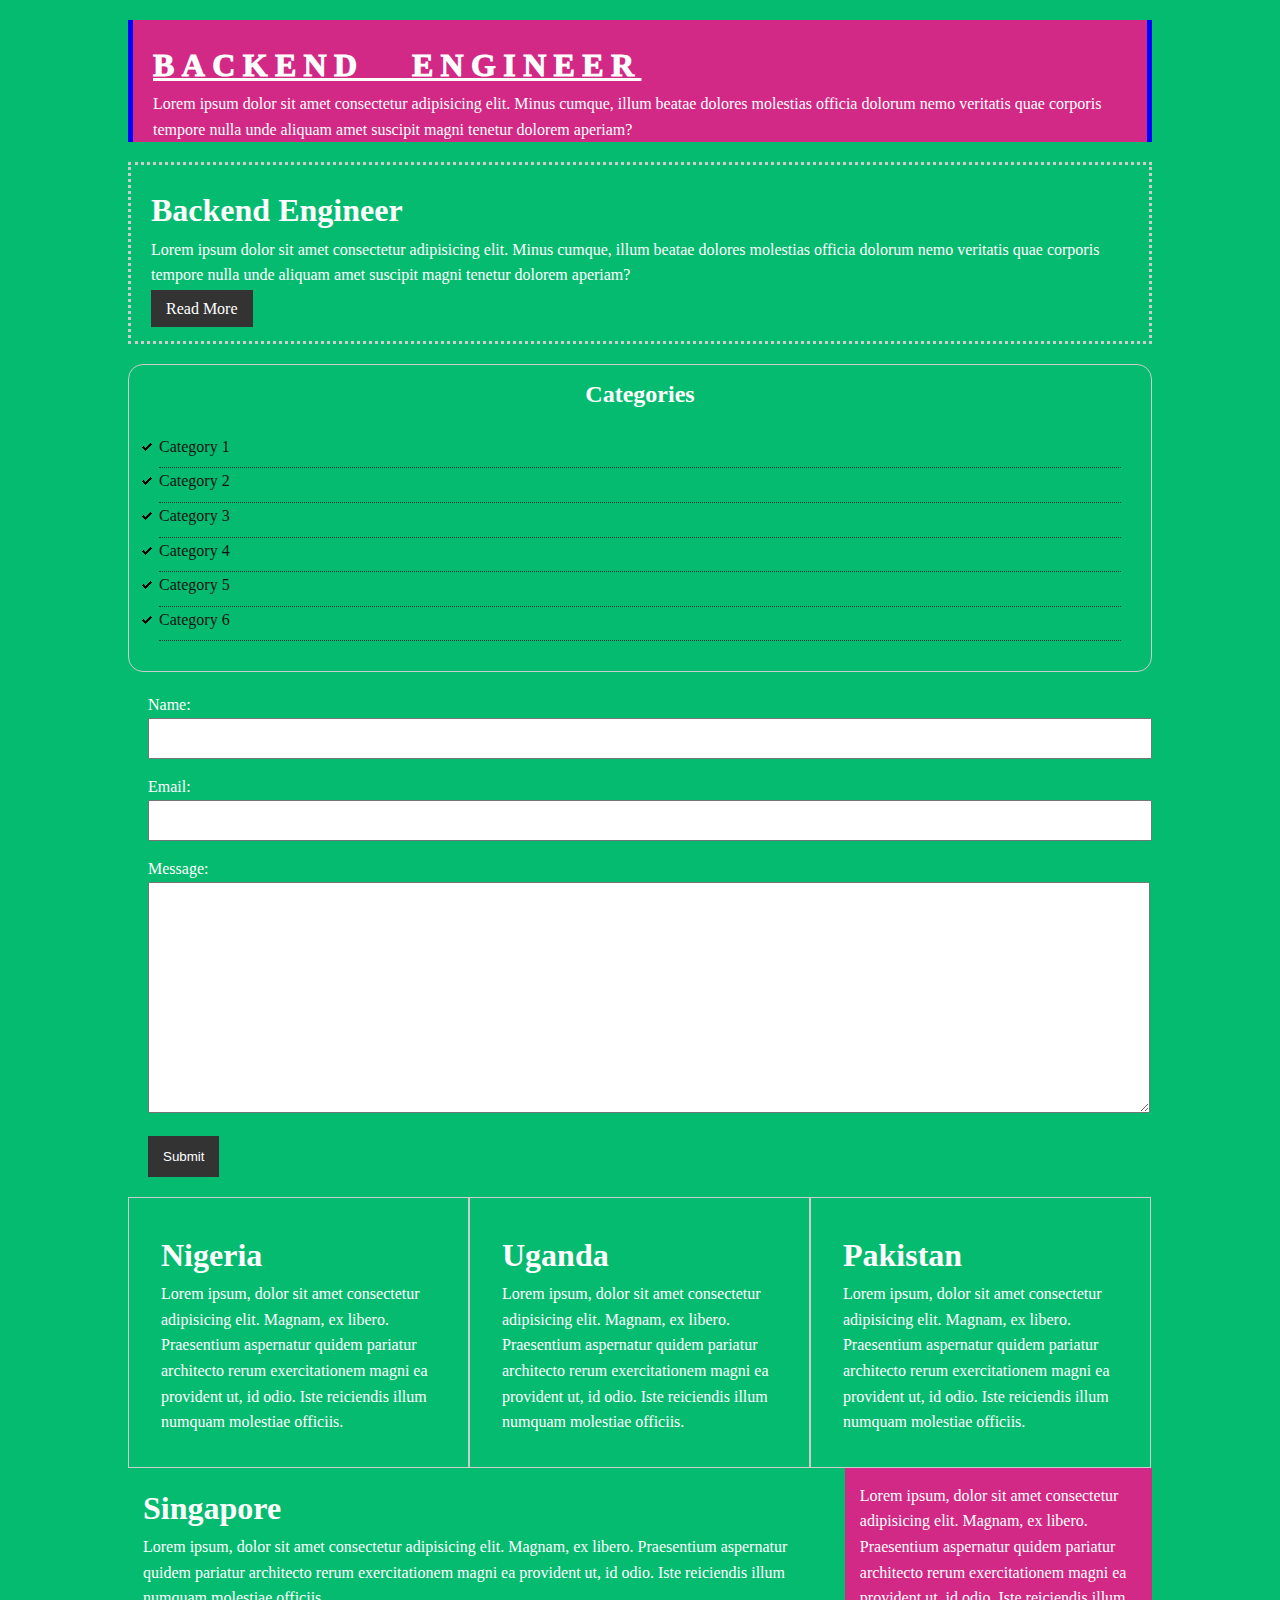
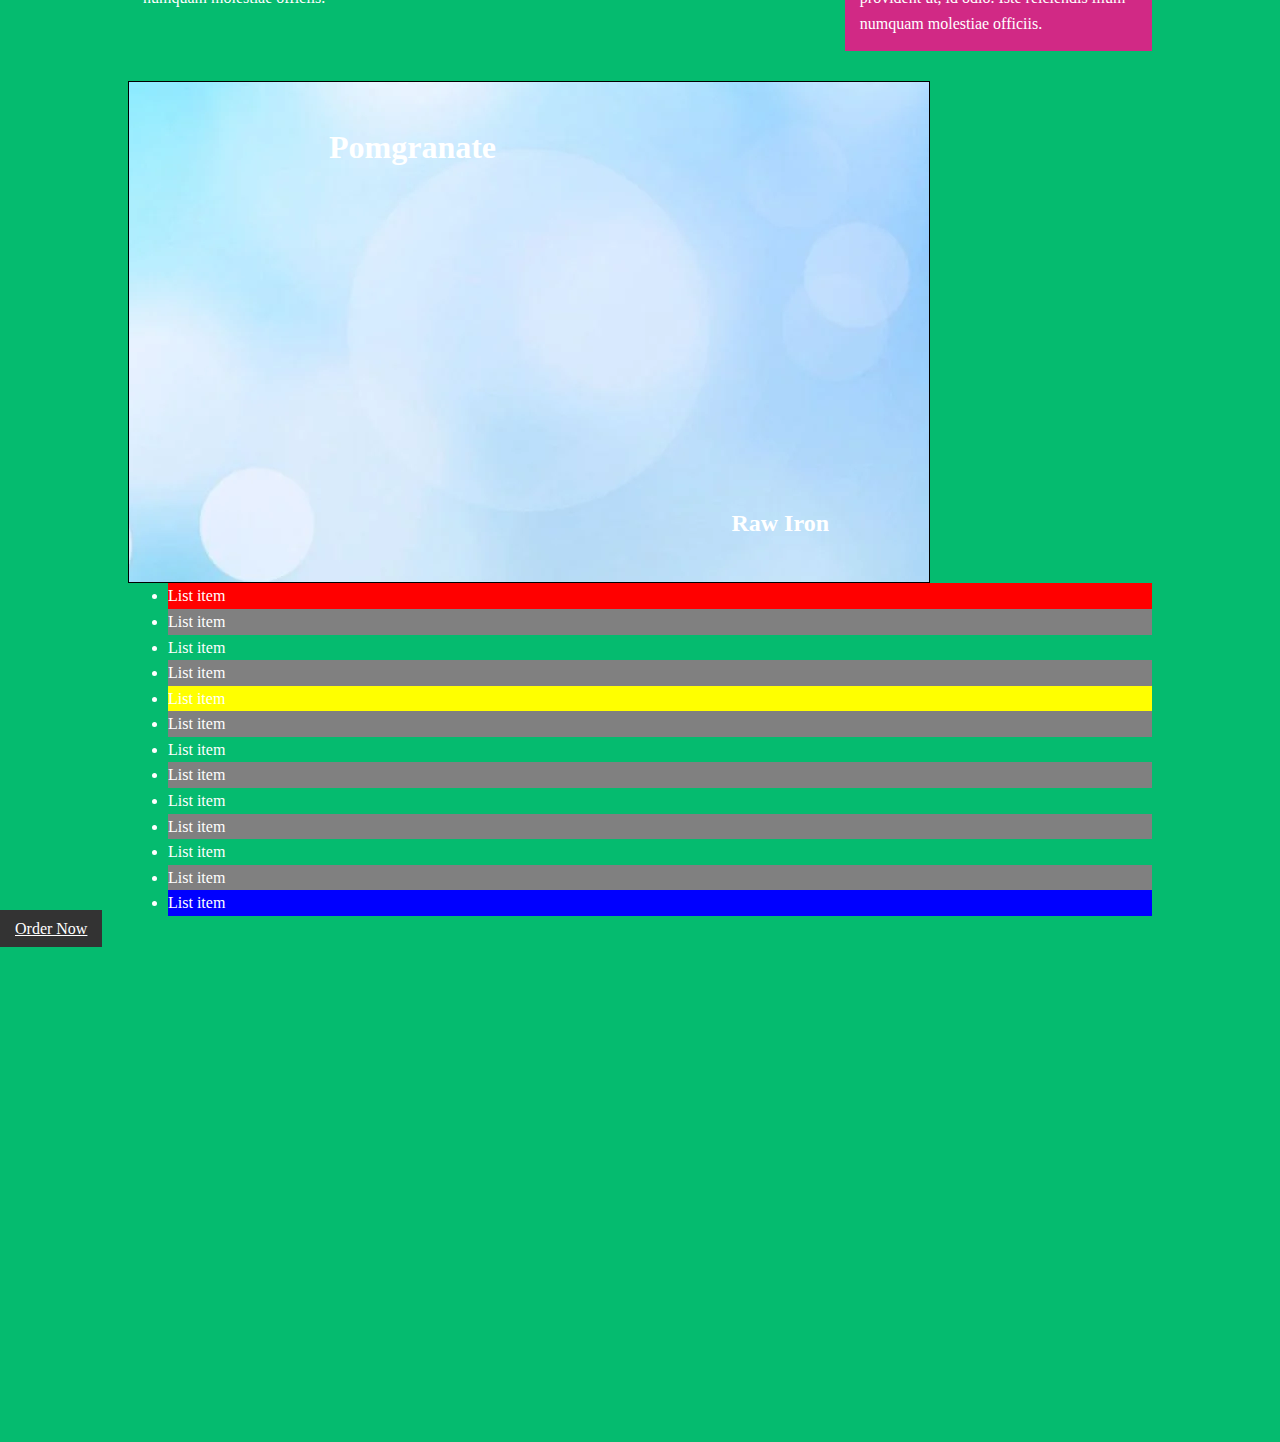
<file: rules/index.html>
<!DOCTYPE html>
<html lang="en">
<head>
    <meta charset="UTF-8">
    <meta http-equiv="X-UA-Compatible" content="IE=edge">
    <meta name="viewport" content="width=device-width, initial-scale=1.0">
    <title>CSS | Rules & Regulations </title>


    <link rel="stylesheet" href="./css/style.css" type="text/css"> 
    <!-- <style type="text/css">
        h1{
            color:rgb(5, 187, 111);
        }
    </style> -->
</head>
<body>
    <!-- <h1 style="color:rgb(8, 101, 124);">Hello World</h1> -->
   <div class="container" >
        <div class="box-1">
            <h1>Backend Engineer</h1>
            <p>Lorem ipsum dolor sit amet consectetur adipisicing elit. Minus cumque, illum beatae dolores molestias officia dolorum nemo veritatis quae corporis tempore nulla unde aliquam amet suscipit magni tenetur dolorem aperiam?</p>
       </div>
       <div class="box-2">
            <h1>Backend Engineer</h1>
            <p>Lorem ipsum dolor sit amet consectetur adipisicing elit. Minus cumque, illum beatae dolores molestias officia dolorum nemo veritatis quae corporis tempore nulla unde aliquam amet suscipit magni tenetur dolorem aperiam?
            
            </p>
            <div class="more">
                <a href="#" class="button">Read More</a>
            </div>

       </div>
       <div class="categories">
           <h2>Categories</h2>
           <ul>
               <li><a href="#">Category 1</a></li>
               <li><a href="#">Category 2</a></li>
               <li><a href="#">Category 3</a></li>
               <li><a href="#">Category 4</a></li>
               <li><a href="#">Category 5</a></li>
               <li><a href="#">Category 6</a></li>
           </ul>
       </div> 
        <form action="" class="my-form">
            <div class="form-group">
                <label for="name">Name: </label>
                <input type="text" name="name" id="name"/>
            </div>
            <div class="form-group">
                <label for="email">Email:</label>
                <input type="text" name="email" id="email"/>
            </div>

            <div class="form-group">
                <label for="message">Message:</label>
                <textarea name="message" id="message" cols="30" rows="10"></textarea>
            </div>
            <input class="button" type="submit" value="Submit" name="submit" />
        </form>

        <div class="block">
            <h1>Nigeria</h1>
            <p>Lorem ipsum, dolor sit amet consectetur adipisicing elit. Magnam, ex libero. Praesentium aspernatur quidem pariatur architecto rerum exercitationem magni ea provident ut, id odio. Iste reiciendis illum numquam molestiae officiis.</p>
        </div>
        <div class="block">
            <h1>Uganda</h1>
            <p>Lorem ipsum, dolor sit amet consectetur adipisicing elit. Magnam, ex libero. Praesentium aspernatur quidem pariatur architecto rerum exercitationem magni ea provident ut, id odio. Iste reiciendis illum numquam molestiae officiis.</p>
        </div> 
        <div class="block">
            <h1>Pakistan</h1>
            <p>Lorem ipsum, dolor sit amet consectetur adipisicing elit. Magnam, ex libero. Praesentium aspernatur quidem pariatur architecto rerum exercitationem magni ea provident ut, id odio. Iste reiciendis illum numquam molestiae officiis.</p>
        </div>
        <div class="clr"></div>
        <div id="main-block">
            <h1>Singapore</h1>
            <p>Lorem ipsum, dolor sit amet consectetur adipisicing elit. Magnam, ex libero. Praesentium aspernatur quidem pariatur architecto rerum exercitationem magni ea provident ut, id odio. Iste reiciendis illum numquam molestiae officiis.</p>
        </div>
        <div id="sidebar">
            <p>Lorem ipsum, dolor sit amet consectetur adipisicing elit. Magnam, ex libero. Praesentium aspernatur quidem pariatur architecto rerum exercitationem magni ea provident ut, id odio. Iste reiciendis illum numquam molestiae officiis.</p>
        </div>
        <div class="clr"></div>
        <div class="p-box">
            <h1>Pomgranate</h1>
            <h2>Raw Iron</h2>
        </div>
        <ul class="my-list">
            <li>List item</li>
            <li>List item</li>
            <li>List item</li>
            <li>List item</li>
            <li>List item</li>
            <li>List item</li>
            <li>List item</li>
            <li>List item</li>
            <li>List item</li>
            <li>List item</li>
            <li>List item</li>
            <li>List item</li>
            <li>List item</li>

        </ul>
    </div>
    <a class="fix-me button" href="">Order Now</a>
   <div style="margin-top:500px"></div>
</body>
</html>
</file>
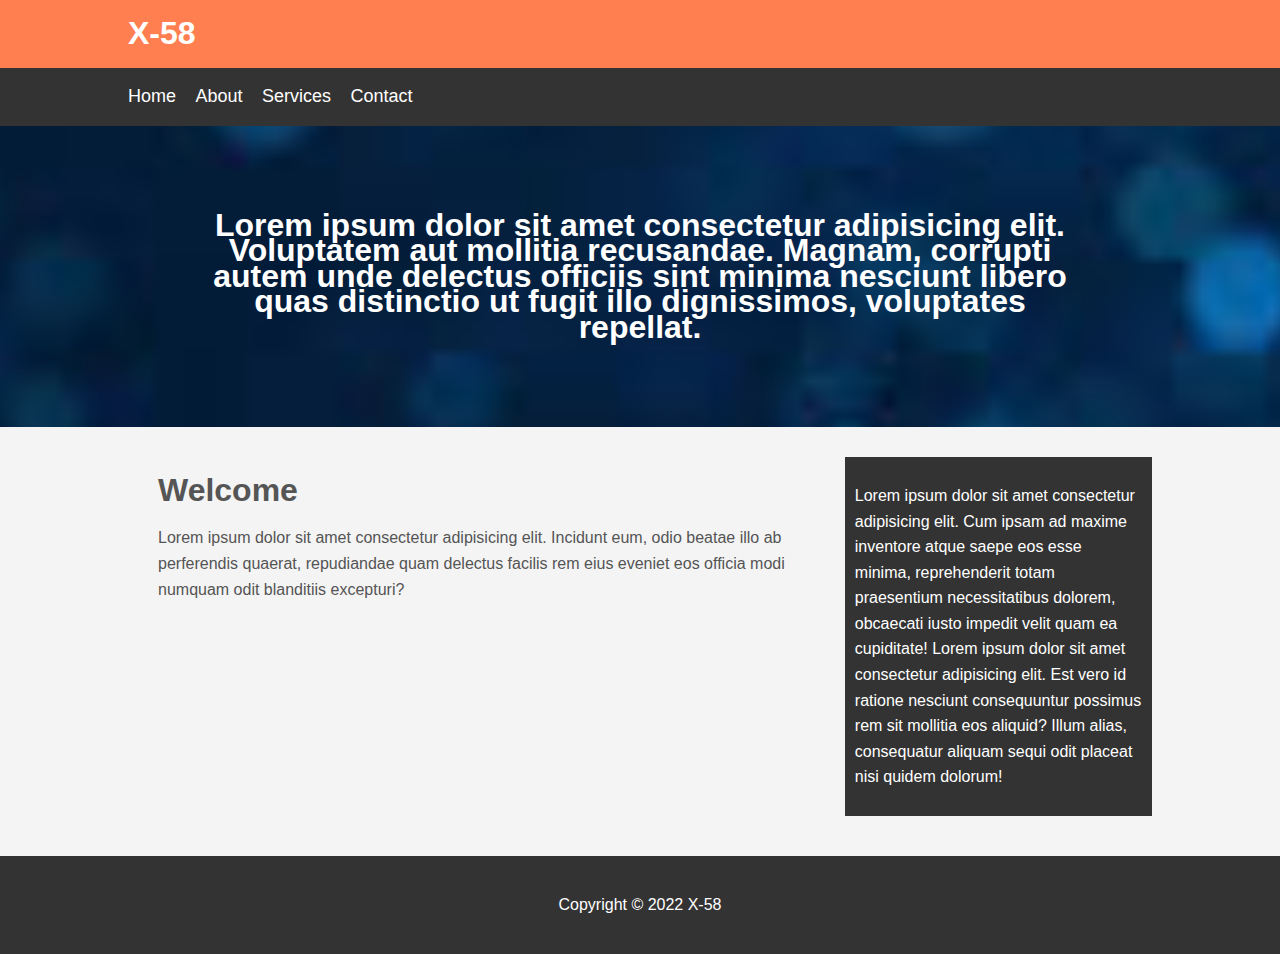
<file: x-58/index.html>
<!DOCTYPE html>
<html lang="en">
<head>
    <meta charset="UTF-8">
    <meta http-equiv="X-UA-Compatible" content="IE=edge">
    <meta name="viewport" content="width=device-width, initial-scale=1.0">
    <title>x-58</title>

    <link rel="stylesheet" href="css/style.css" type="text/css">

</head>
<body>
    <header id="main-header">
        <div class="container">
            <h1>X-58</h1>
        </div>
    </header>

    <nav id="navbar">
        <div class="container">
            <ul>
                <li><a href="#">Home</a></li>
                <li><a href="#">About</a></li>
                <li><a href="#">Services</a></li>
                <li><a href="#">Contact</a></li>
            </ul>
        </div>
    </nav>

    <section id="showcase">
        <div class="container">
            <h1>Lorem ipsum dolor sit amet consectetur adipisicing elit. Voluptatem aut mollitia recusandae. Magnam, corrupti autem unde delectus officiis sint minima nesciunt libero quas distinctio ut fugit illo dignissimos, voluptates repellat.</h1>
        </div>
    </section>

   <div class="container">
    <section id="main">
        <h1>Welcome</h1>
        <p>Lorem ipsum dolor sit amet consectetur adipisicing elit. Incidunt eum, odio beatae illo ab perferendis quaerat, repudiandae quam delectus facilis rem eius eveniet eos officia modi numquam odit blanditiis excepturi?</p>
    </section>

    <aside id="sidebar">
        <p>Lorem ipsum dolor sit amet consectetur adipisicing elit. Cum ipsam ad maxime inventore atque saepe eos esse minima, reprehenderit totam praesentium necessitatibus dolorem, obcaecati iusto impedit velit quam ea cupiditate! Lorem ipsum dolor sit amet consectetur adipisicing elit. Est vero id ratione nesciunt consequuntur possimus rem sit mollitia eos aliquid? Illum alias, consequatur aliquam sequi odit placeat nisi quidem dolorum!</p>
    </aside>
   </div>
   <div class="clr"></div>
   <footer id="main-footer">    
       <p>Copyright &copy; 2022 X-58</p>
   </footer>

</body>
</html>
</file>
<file: rules/css/style.css>
*{
    line-height: 1.6em;
    margin:0;
}
body{
    color:white;
    background-color: #05BB6F;
}
.box-1{
    background-color: #d12985;
    border-left: 5px solid blue;
    border-right: 5px solid blue;
    padding-top: 20px;
    margin: 20px 0;
    padding-right: 20px;
    padding-left: 20px;
}

.box-1 h1{
    font-weight: 1000;
    text-decoration: underline;
    text-transform: uppercase;
    letter-spacing: 0.23em;
    word-spacing: 1em;
}
.box-2{
    border: 3px dotted #ccc;
    padding:20px;
    margin: 20px 0;

}

.categories{
    border: 1px #ccc solid;
    padding: 10px;
    border-radius: 15px;
}
.categories h2 {
    text-align: center;
   
}
.categories ul{
    padding: 0;
    list-style: none;
}

.categories a:link{
    text-decoration: none;
    color:rgb(19, 19, 19);
}
.categories a:visited{
    
}
.categories a:hover{
    color:aqua
}
.categories a:active{
    color:rgb(255, 212, 19)
}
.categories li{
    padding-bottom: 8px;
    border-bottom: dotted 1px #333;
    list-style-image: url('../images/check-mark.png');
}
.categories ul{
    padding: 20px;
}
.my-form{
    padding:20px;
}
.my-form .form-group{
    padding-bottom: 15px;
}
.my-form label{
    display: block;
}
.my-form input[type="text"], .my-form textarea{
    padding: 8px;
    width: 100%;
}
.box-2 a{
    text-decoration: none;
}
.box-2 a:hover{
    color:yellow;
}
.box-2 a:active{
    color: #d12985;
}
.more{
    margin-top: 0.5rem;
}

.button{
    background-color: #333;
    color: #fff;
    padding: 10px 15px;
    border: none;
}
.button:hover{
    color: orange;
}

.block {
    float:left;
    width:33.3%;
    padding: 2rem;
    box-sizing: border-box;
    border: 1px solid #ccc;
}
.clr{
    clear:both;
}

#main-block{
    float:left;
    width: 70%;
    padding:15px;
    box-sizing: border-box;
}
#sidebar{
    float: right;
    width: 30%;
    background-color: #d12985;
    padding: 15px;
    box-sizing: border-box;
}
.p-box{
    width:800px;
    height: 500px;
    border: 1px solid black;
    margin-top:30px;
    position:relative;
    background-image: url('../images/light.png');
    background-repeat: no-repeat;
    background-position: center center;
}
.p-box h1{
    position:absolute;
    top:40px;
    left:200px;
}

.p-box h2{
    position: absolute;
    bottom: 40px;
    right: 100px;
}

.my-list li:first-child{
    background:red;
}

.my-list li:last-child{
    background:blue;
}

.my-list li:nth-child(5){
    background:yellow;
}

.my-list li:nth-child(even){
    background: grey;
}
.container{
    width: 80%;
    margin:auto;

}
</file>
<file: x-58/css/style.css>
*{
    box-sizing: border-box;
}
body{
    background-color: #f4f4f4;
    color:#555;
    font-family: Arial, Helvetica, sans-serif;
    font-size: 16px;
    line-height: 1.6em;
    margin:0;
}


.container{
    width: 80%;
    margin:auto;
    overflow:hidden;
}

#main-header{
    background-color:coral;
    color:#fff;
}

#navbar{
    background-color: #333;
    color:#fff;
}

#navbar ul{
    padding: 0;
    list-style: none;
}

#navbar li {
    display: inline;
}
#navbar a{
    color:white;
    text-decoration: none;
    font-size:18px;
    padding-right: 15px;
}

#showcase{
    background-image: url('../images/showcase.jpg');
    background-position: center center;
    background-repeat: no-repeat;
    background-size: 554%;
    text-align: center;
    margin-bottom: 30px;
   
}
#showcase h1{
    padding: 65px;
    color:#fff;
    overflow: hidden;
}

#main{
    float:left;
    width:70%;
    padding:0 30px;

}

#sidebar{
    float:right;
    width:30%;
    background-color: #333;
    color:#fff;
    padding:10px;
}

#main-footer{
    background-color: #333;
    color:#fff;
    text-align: center;
    margin-top:40px;
    padding:20px;
}

@media(max-width:600px){
    #main{
        width:100%;
        float:none;
    }
    #sidebar{
        width: 100%;
        float: none;
    }
}
.clr{
    clear:both;
}
</file>
